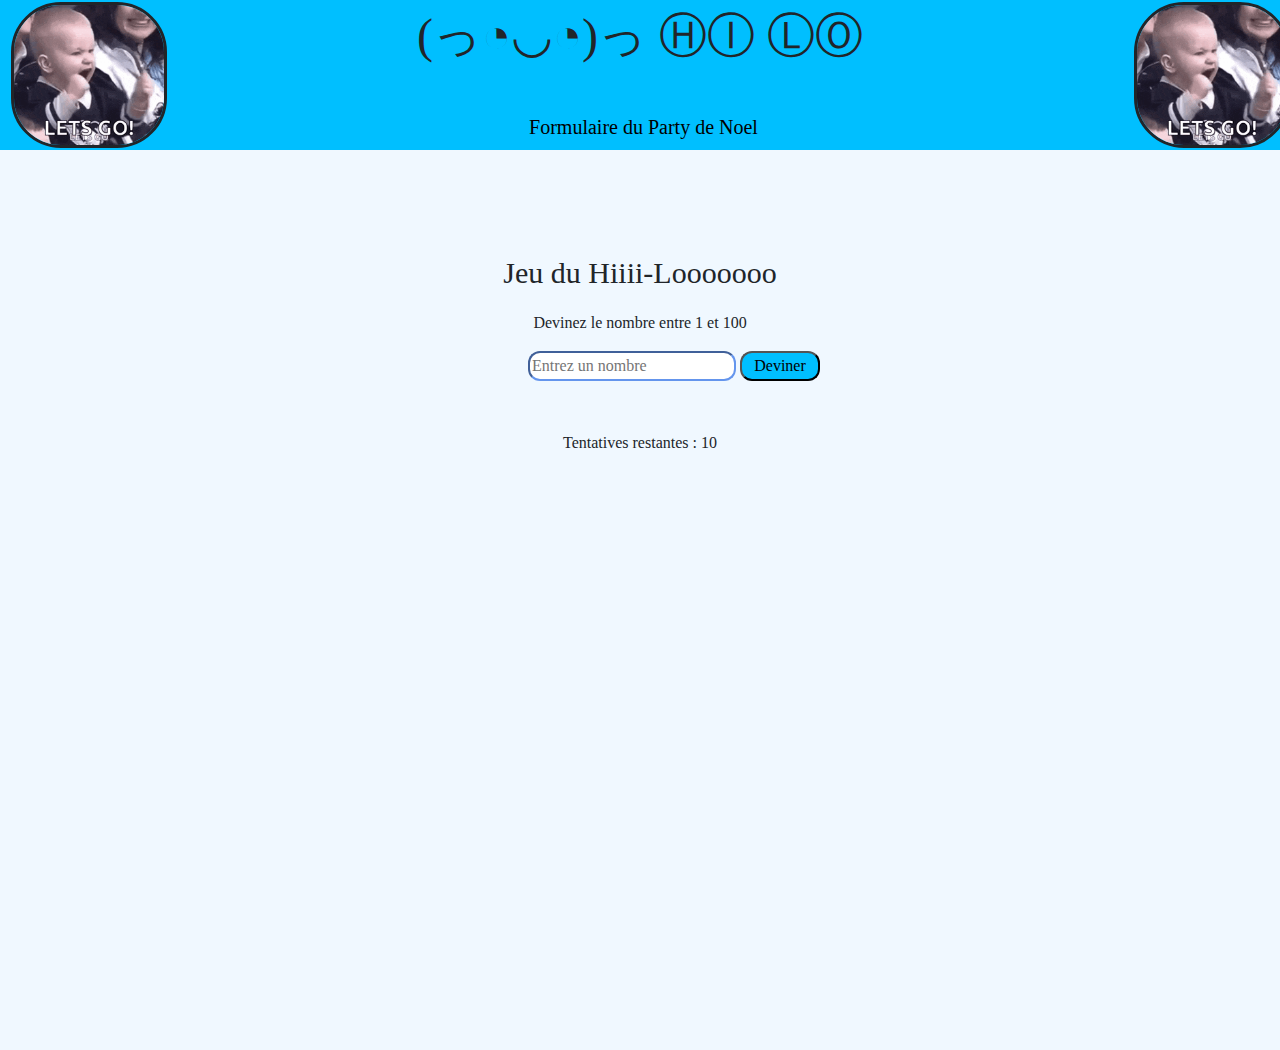
<file: TP2/Hi-Lo Game/index.html>
<!DOCTYPE html>

<html lang ="en">

<head>
    <title> HI-LO</title>
    <meta name=" Hi-Lo fame" content="Guess the right number">
    <meta name="viewport" content="width=device-width, initial-scale=1.0">
    <link href="https://cdn.jsdelivr.net/npm/bootstrap@5.3.3/dist/css/bootstrap.min.css" rel="stylesheet" integrity="sha384-QWTKZyjpPEjISv5WaRU9OFeRpok6YctnYmDr5pNlyT2bRjXh0JMhjY6hW+ALEwIH" crossorigin="anonymous">

    <meta charset="utf-8">
    <meta name="Hamed" content="Hamed Ouattara">
    <link href="Hi-Lo.css " rel="stylesheet">

</head>

<body>

    <header class="container-fluid">
        <div class="row align-items-center">
            <div class="col-2  text-left">
                <img src="Images/lets-go-ready.gif" alt="image_encouragement" class="gif_gauche img-fluid">
            </div>
            
            <div class="col-8  text-center">
                <p class="Entete">(っ◔◡◔)っ ⒽⒾ ⓁⓄ</p>
                <nav >
                    <ul class="ltext-center">
                        <li><a href="../Party_Time/IndexNoel.html">Formulaire du Party de Noel</a></li>
                    </ul>
                </nav>
            </div>
            
            <div class="col-2 text-center">
                <img src="Images/lets-go-ready.gif" alt="image_encouragement" class="gif_droite img-fluid">
            </div>
        </div>
        
       
    </header>
    
    
    
    <main>
          <p class="userInput"></p>
          <div class="col-6 col-xl-6 jeu" >
            <p class=" nom_jeu"> Jeu du Hiiii-Looooooo</p>       
            <p class=" regle_jeu"> Devinez le nombre entre 1 et 100</p>
            <div class="champJeu">
                <input type="text" id="nombre" name="user_Input"  placeholder="Entrez un nombre">
                <button id ="envoyer"> Deviner</button>
            </div>
        
          <p class="alert"> </p>

          <p id="essaie-restant">Tentatives restantes : 10</p> 

          </div>

    </main>
      
    <footer>
    </footer>
    <script src="https://cdn.jsdelivr.net/npm/bootstrap@5.3.3/dist/js/bootstrap.bundle.min.js" integrity="sha384-YvpcrYf0tY3lHB60NNkmXc5s9fDVZLESaAA55NDzOxhy9GkcIdslK1eN7N6jIeHz" crossorigin="anonymous"></script>

    <script src="Hi-Lo.js" ></script>

</body>



</html>
</file>
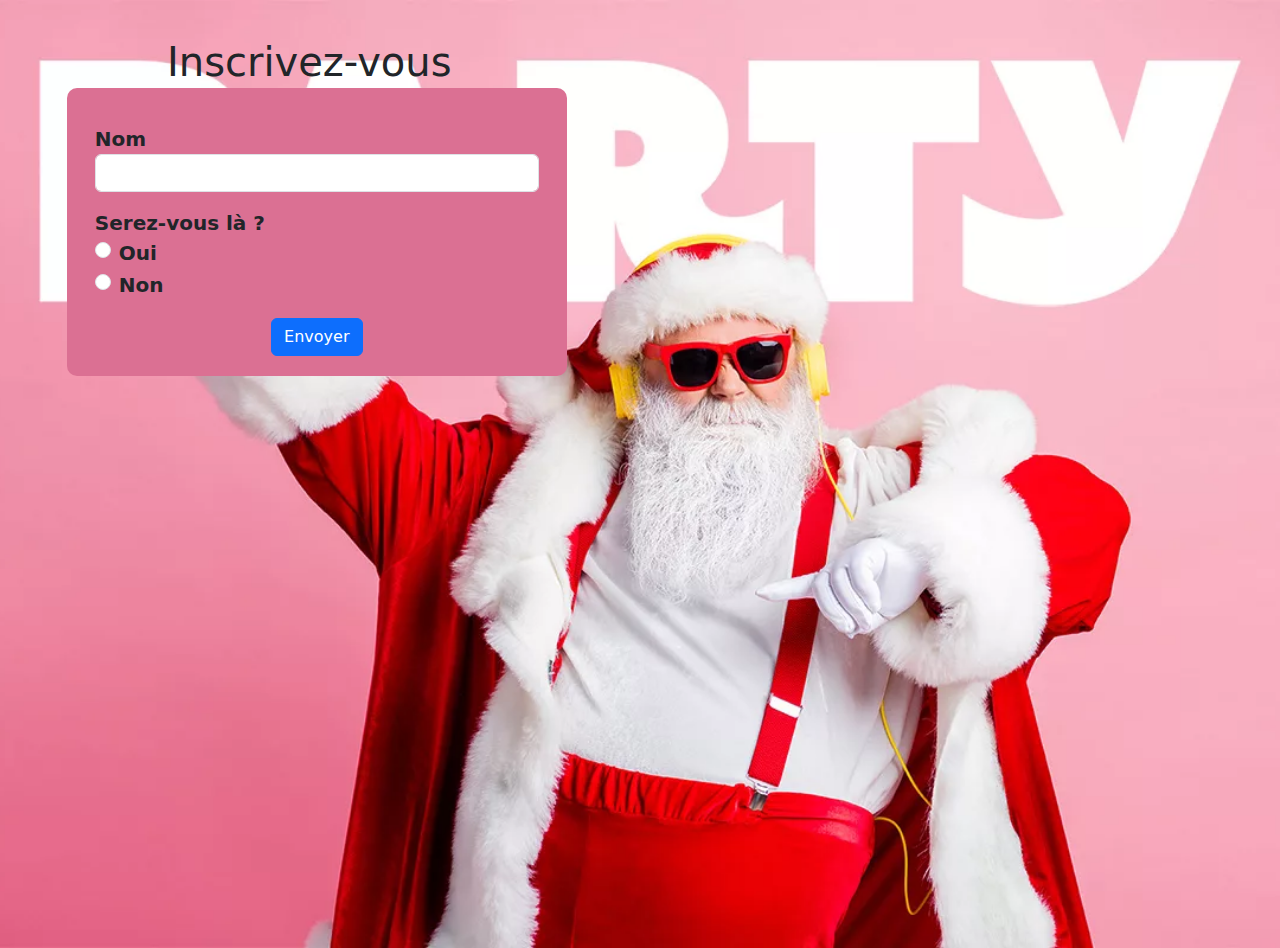
<file: TP2/Party_Time/IndexNoel.html>
<!DOCTYPE html>
<html lang="en-US">
<head>
    <title>Contactez-nous</title>
    <meta name="description" content="Choisir ses prochaines vacances">
    <meta charset="utf-8">
    <meta name="author" content="Hamed Ouattara">
    <link href="https://cdn.jsdelivr.net/npm/bootstrap@5.3.3/dist/css/bootstrap.min.css" rel="stylesheet"  crossorigin="anonymous">
    <link href="PartyDeNoel.css" rel="stylesheet">
    <script defer src="PartyDeNoel.js"></script>
</head>

<body>
  

    <main>
        <div class="container-fluid mt-5">
            <h1 class="text-center">Inscrivez-vous</h1>
            <form method="post" action="https://progweb1-validation-formulaire-e4hae7gedrdvbbaq.canadacentral-01.azurewebsites.net/" class="row g-3">
                
                <div class="col-12">
                    <label for="nomEmploye">Nom</label>
                    <input id="nomEmploye" class="form-control" type="text" name="nomEmploye" required>
                </div>
                <div class="alert alert-danger d-none col-md-4 offset-md-3" id="messageErreurNom">
                    <p></p>
                </div>
                

                <div class=" col-12">
                    <label id="presenceEmploye"> Serez-vous là ?</label>
                    <div class="form-check">
                        <input class="form-check-input " type="radio" id="oui" value="oui" name="employé_Present" required>
                        <label class="form-check-label">Oui</label>
                    </div>
                    <div class="form-check">
                        <input class="form-check-input " type="radio" id="non" value="Non" name="employé_Present">
                        <label class="form-check-label">Non</label>
                    </div>
                    <div class="alert alert-danger d-none col-md-4 offset-md-3" id="messageErreurPresence">
                        <p></p>
                    </div>
                    
                </div>
             <div class = "employe_present d-none" >

                <div class="col-12">
                    <label id="repas_Disponible">Quel repas allez vous deguster</label>
                    <div class="form-check">
                        <input class="form-check-input " id="poulet_Anana" type="radio" value="poulet_Anana" name="repas_Employe" >
                        <label class="form-check-label">Poulet aux ananas </label>
                    </div>
                    <div class="form-check">
                        <input class="form-check-input " id="Bœuf_braise" type="radio" value="Bœuf_braise" name="repas_Employe">
                        <label class="form-check-label">Bœuf braisé</label>
                    </div>
                    <div class="form-check">
                        <input class="form-check-input " id="Tourtiere_végane"  type="radio" value="Tourtiere_végane " name="repas_Employe">
                        <label class="form-check-label">Tourtière végane </label>
                    </div>
                    <div class="alert alert-danger d-none col-md-4 offset-md-3" id="messageErreurRepas">
                        <p></p>
                    </div>
                   
                </div>  
                <div class=" col-12">
                    <label>Allez-vous être accompagner?</label>
                    <div class="form-check">
                        <input class="form-check-input" type="radio" id="invite" value="accompagner" name="accompagner" >
                        <label class="form-check-label">Oui </label>
                    </div>
                    <div class="form-check">
                        <input class="form-check-input" type="radio" id="ancunInvite" value="pas_Accompagner" name="accompagner">
                        <label class="form-check-label">Non</label>
                    </div>
                   
                    <div class="alert alert-danger d-none col-md-4 offset-md-3" id="messageErreurAcompagnation">
                        <p></p>
                    </div>
                   
                    <div class="col-12 nom_Invite d-none " id="accompagnation" >
                        <label id="invite_nom">Nom</label>
                        <input   class="form-control nomInvité" type="text" name="nomInvité" required>
                    </div>
                    <div class="alert alert-danger d-none col-md-4 offset-md-3" id="ErreurNomAccompagnateur">
                        <p></p>
                    </div>
                </div>

                <div class="col-12">
                    <label id="activité">Quel activité voulez vous faire</label>
                    <div class="form-check">
                        <input class="form-check-input" type="checkbox" value="Traîneaux" name="activite_Employe">
                        <label class="form-check-label">Traîneaux à chien </label>
                    </div>
                    <div class="form-check">
                        <input class="form-check-input" type="checkbox" value="disco" name="activite_Employe">
                        <label class="form-check-label">Noël disco</label>
                    </div>
                   
                    <div class="form-check">
                        <input class="form-check-input" type="checkbox" value="glissades" name="activite_Employe">
                        <label class="form-check-label">Glissades </label>
                    </div>
                    <div class="form-check">
                        <input class="form-check-input" type="checkbox" value="laser" name="activite_Employe">
                        <label class="form-check-label">Laser tag </label>
                    </div>
                    <div class="form-check">
                        <input class="form-check-input" type="checkbox" value="Casino" name="activite_Employe">
                        <label class="form-check-label">Casino </label>
                    </div>
                    <div class="alert alert-danger d-none col-md-4 offset-md-3" id="messageErreurActivite">
                        <p></p>
                    </div>
                </div>
              
            </div>
            <div class="col-12 text-center">
                <button type="submit" class="btn btn-primary">Envoyer</button>
            </div>
             
            </form>
        </div>
    </main>

    <script src="https://cdn.jsdelivr.net/npm/bootstrap@5.3.3/dist/js/bootstrap.bundle.min.js"  crossorigin="anonymous"></script>

</body>
</html>
</file>
<file: TP2/Hi-Lo Game/Hi-Lo.css>
*{
    font-family: cursive;
}

header{
    background-color: deepskyblue;
    height: 150px;
    display: flexbox;
}

p.Entete{
    text-align: center;
    font-size: 3em;
    margin-bottom: inherit;
    margin-top: none;
    display: inline-block;
    position: relative;
  


}
main {
    display: flex; 
    justify-content: center; 
    align-items: flex-start; 
    height: 100vh;           
    margin: 0;               
}
body{

    background-color: aliceblue;
}
p.nom_jeu{

    text-align: center;
    font-size: 30px;
}
div.jeu{

    margin-top: 100px;
}

img.gif_gauche{

    position: relative;
    max-height: 146px;
    height: auto;
    border-radius: 50px;
    border-style: solid;
    bottom: 4px;
    right: 0.5%;
}

img.gif_droite{

    position: relative;
    max-height: 146px;
    height: auto;
    border-radius: 50px;
    border-style: solid;
    bottom: 4px;
    left: 20.5%;
}



input#nombre{

    border-radius: 12px;
    height: 30px;
    border-color: cornflowerblue;
}

li{
    list-style: none;
    margin-top: 40px;
    margin-right: 25px;
}
p.regle_jeu{

    text-align: center;
}

a{
    color: black;
    font-size: 20px;
    text-decoration: none;
    position : relative;
}

button#envoyer{

    width: 25%;
}


#essaie-restant{

    text-align: center; 

}

div.jeu{
    width: 25%;
}

div.champJeu{
position: relative;
left: 15%;

}
#envoyer{
    display: inline-block;
   background-color: deepskyblue;
   width: 100px;
   border-radius: 12px;
   height: 30px;
}

p.alert{

    text-align: center;
}
</file>
<file: TP2/Party_Time/PartyDeNoel.css>
body{
    background-image: url("Img/santa-party.webp");
    background-size: cover;
    background-repeat: no-repeat;
    background-position: center;
    height: 100vh;
    margin: 0;

}
label{

    font-weight: 700;
    font-size: 20px;
}

form{
    position: relative;
    left: 5%;
    background-color: palevioletred;
    border-radius: 10px;
   max-width: 500px;
    box-sizing: border-box; 
    padding: 20px;
    padding: 20px;
}

h1.text-center{
    display: inline-block;
    position: relative;
    bottom: 10px;
    left: 155px;
}

#messageErreurNom,

#messageErreurAcompagnation,
#ErreurNomAccompagnateur{
    position: relative;
    right: 23%;
    width: 479px;
    box-sizing: border-box;

}
#messageErreurPresence{
    position: relative;
    right: 23%;
    width: 400px;
    box-sizing: border-box;
}


#messageErreurActivite,
#messageErreurRepas,
#messageErreurAcompagnation{
    position: relative;
    right: 23%;
   max-width: 275px;
   width: 90%;
   box-sizing: border-box;
}
</file>
